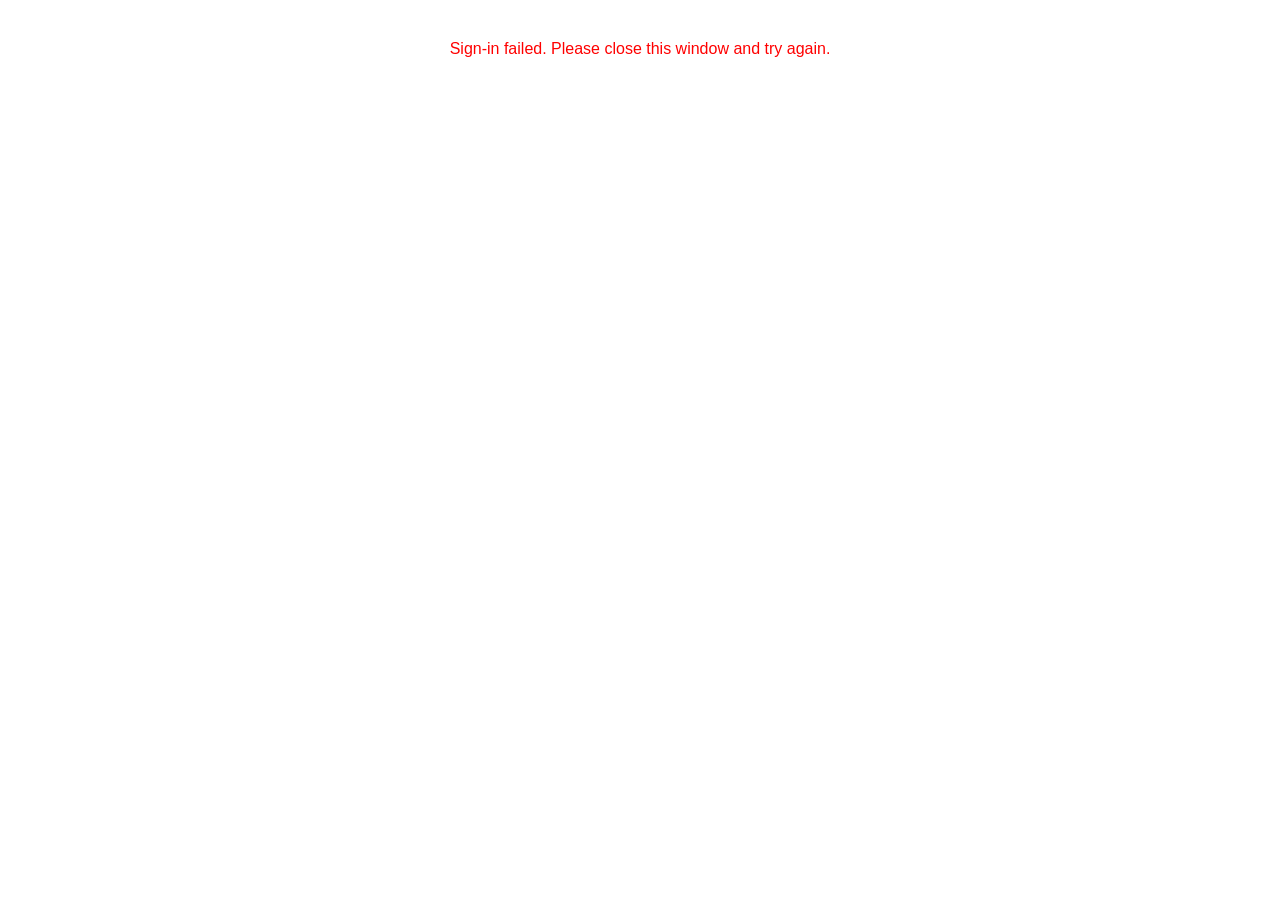
<file: oauth.html>
<!DOCTYPE html>
<html>
<head><meta charset="UTF-8"><title>Signing in...</title></head>
<body>
<p style="font-family:sans-serif;text-align:center;margin-top:40px;">Completing sign-in...</p>
<script>
  // Extract tokens from URL hash
  const hash = window.location.hash.substring(1);
  const params = new URLSearchParams(hash);
  const id_token = params.get('id_token');
  const state = params.get('state');

  if (id_token) {
    // Send token back to main app window
    if (window.opener) {
      window.opener.postMessage({ type: 'oauth_callback', id_token, state }, '*');
      window.close();
    } else {
      // In Capacitor, redirect back to main app with token in hash
      window.location.href = 'https://francisalbertespina-spec.github.io/Waste-log-V5/#' + hash;
    }
  } else {
    document.body.innerHTML = '<p style="font-family:sans-serif;text-align:center;margin-top:40px;color:red;">Sign-in failed. Please close this window and try again.</p>';
  }
</script>
</body>
</html>
</file>
